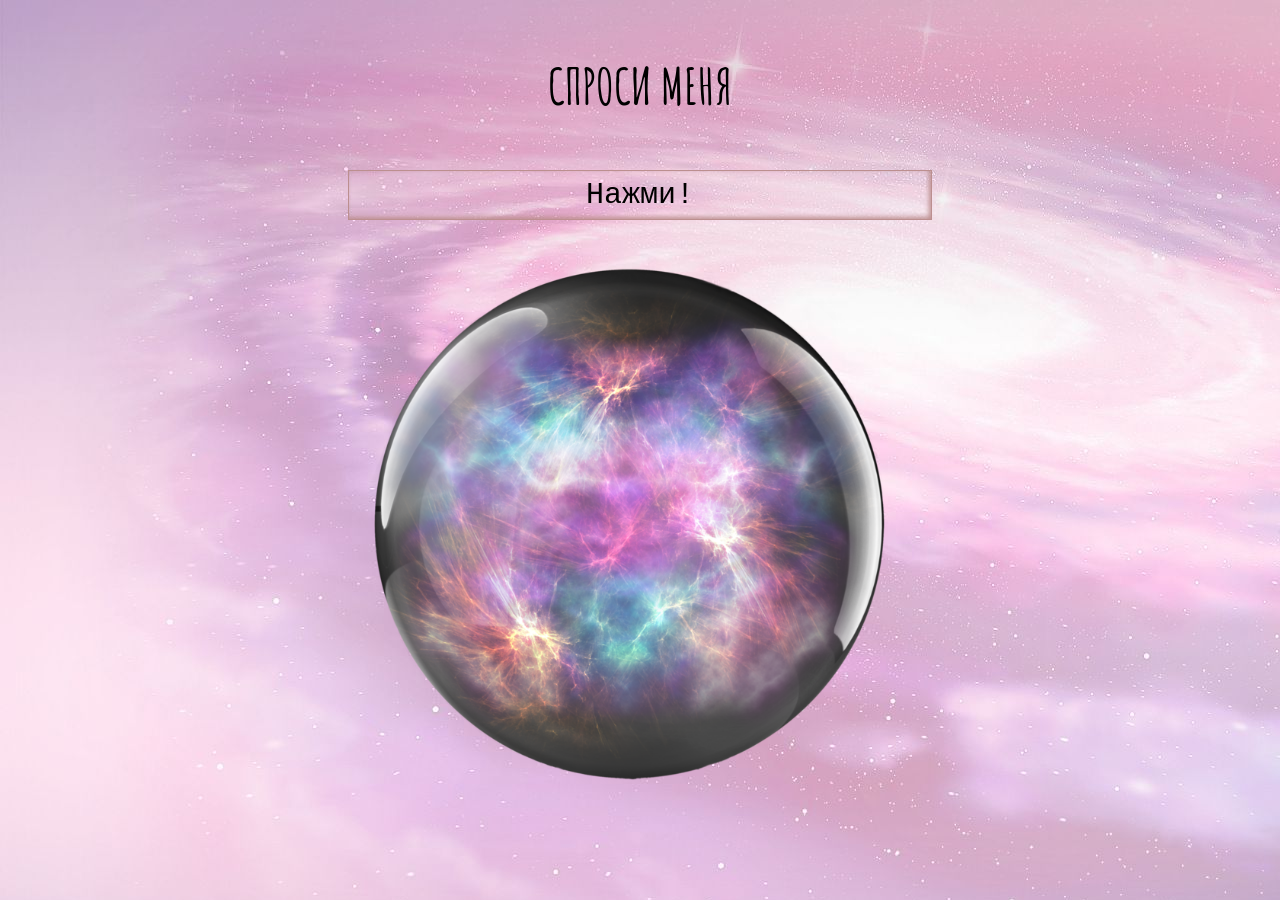
<file: index.html>
<!DOCTYPE html>
<html lang="ru">

<head>
    <meta charset="UTF-8">
    <meta http-equiv="X-UA-Compatible" content="IE=edge">
    <meta name="viewport" content="width=device-width, initial-scale=1.0">
    <title>Magic ball</title>
    <link rel="stylesheet" href="magic.css">
    <link rel="preconnect" href="https://fonts.gstatic.com">
    <link href="https://fonts.googleapis.com/css2?family=Amatic+SC&display=swap" rel="stylesheet">

</head>

<body>
    <header>
        <h1>Спроси меня</h1>
    </header>
    <main>
        <div class="btn"><button class="click" onClick="shake()">Нажми!</button></div>
        <div class="container">
            <img src="ball.png" alt="Magic ball" id="ball">
        </div>
        <div class="fortune"></div>
    </main>
    <script src="magic.js"></script>
</body>

</html>
</file>
<file: magic.css>
html{
    
    width: 100%;
    height: 100%;
}

body{
    margin: 0;
    width: 100%;
    height: 100%;
    background-image: url('background.jpg');
    display: flex;
    flex-direction: column;
    align-items: center;
}
header{
    margin: 20px 0;
    text-transform: uppercase;
    font-size: 25px;
    font-family: 'Amatic SC', cursive;
    display: flex;
    justify-content: center;
}

main{
    display: flex;
    justify-content: center;
    align-items: center;
    flex-direction: column;
}
.container{
    width: 100%;
    max-width: 780px;
    display: flex;
    justify-content: flex-start;
    align-items: flex-start;
    align-content: flex-start;

}

.message{
    width: auto;
    font-size: 35px;
    font-family: 'Amatic SC', cursive;
    font-weight: 600;
    display: flex;
    flex-wrap: wrap;
    justify-content: center;
    align-content: center;
    text-align: center;
    margin: 0px 20px;
}
.btn{
    height: 50px;
    width: 80%;
    max-width: 780px;
    display: flex;
    justify-content: center;
    align-items: center;
}

button{
height: 50px;
width: 100px;
margin: 20px 20px;
cursor: pointer;
font-size: 30px;
flex-grow: 1;
font-family:'Courier New', Courier, monospace;
font-weight: 500;
border: 1px solid rosybrown;
background-color: transparent;
box-shadow: inset -2px -2px 5px rosybrown;
}

#ball{
    flex-grow: 1;
    height: 100%;
    width: 100%;
}

  
.shake{
    animation: shake 1s;
}

  @keyframes shake {
    0% { transform: translate(4px, 4px) rotate(0deg); }
    10% { transform: translate(-4px, -4px) rotate(-1deg); }
    20% { transform: translate(-7px, 0px) rotate(1deg); }
    30% { transform: translate(7px, 4px) rotate(0deg); }
    40% { transform: translate(4px, -4px) rotate(1deg); }
    50% { transform: translate(-4px, 4px) rotate(-1deg); }
    60% { transform: translate(-7px, 4px) rotate(0deg); }
    70% { transform: translate(7px, 4px) rotate(-1deg); }
    80% { transform: translate(-4px, -4px) rotate(1deg); }
    90% { transform: translate(4px, 4px) rotate(0deg); }
    100% { transform: translate(4px, -4px) rotate(-1deg); }
  }
</file>
